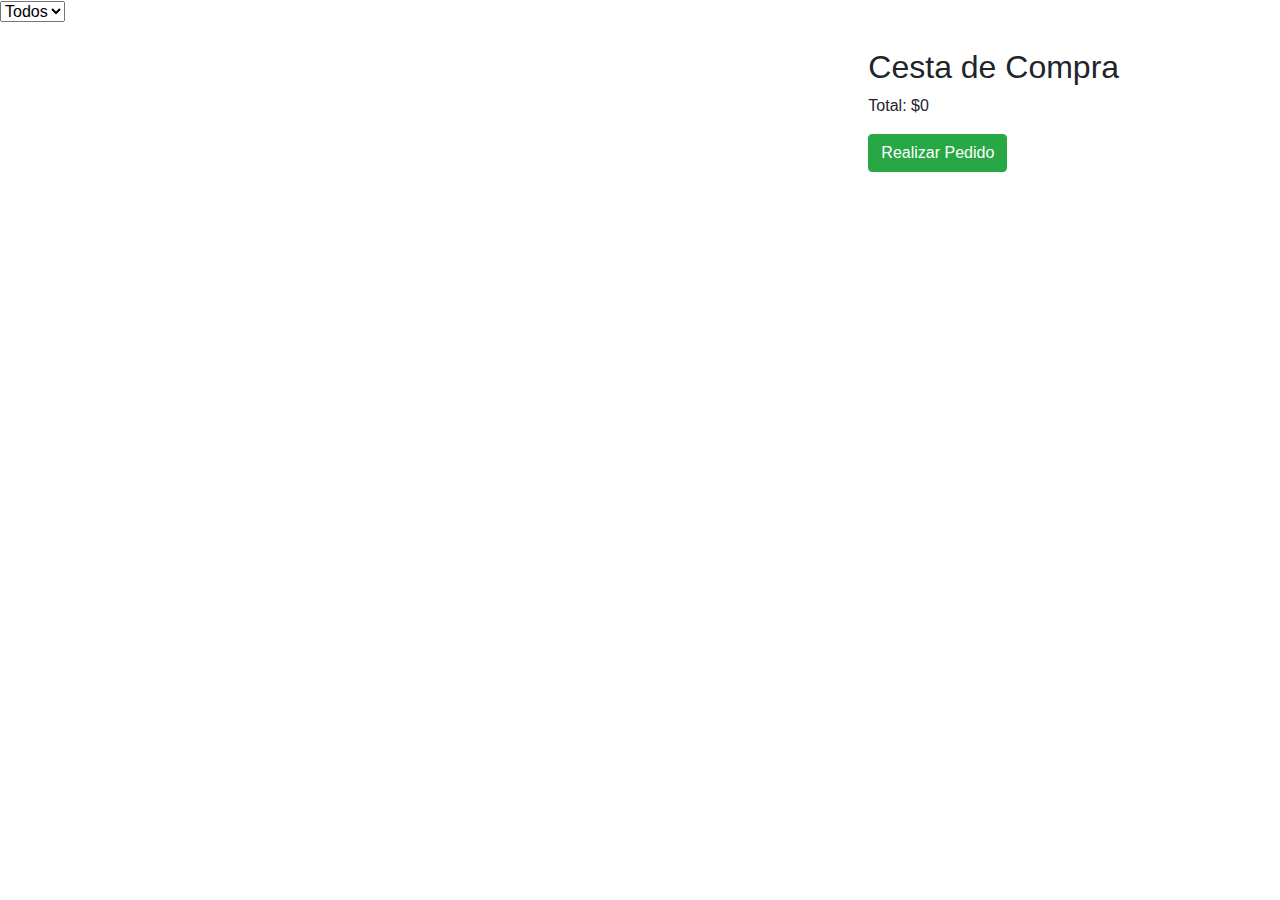
<file: index.html>
<!DOCTYPE html>
<html lang="es">

<head>
    <meta charset="UTF-8">
    <meta name="viewport" content="width=device-width, initial-scale=1.0">
    <title>Tienda Online | Inicio</title>
    <link href="https://stackpath.bootstrapcdn.com/bootstrap/4.5.2/css/bootstrap.min.css" rel="stylesheet">
    <link rel="stylesheet" href="styles/style.css">

</head>

<body>
    <div id="barraDeNavegacion"></div>
    <div class="mb-4">
        <select id="filtroCategoria" class="form-select">
            <option value="Todos">Todos</option>
        </select>
    </div>
    <div class="container-fluid">
        <div class="row">
            <div class="col-md-8" id="productos">
            </div>
            <div class="col-md-4" id="cestaCompra">
                <h2>Cesta de Compra</h2>
                <ul id="listaCesta" class="list-group"></ul>
                <p>Total: $<span id="totalCompra">0</span></p>
                <button id="realizarPedido" class="btn btn-success">Realizar Pedido</button>
            </div>
        </div>
    </div>
    <div id="footer">
    </div>

    <!-- Scripts JS -->
    <script src="https://code.jquery.com/jquery-3.7.1.min.js"
        integrity="sha256-/JqT3SQfawRcv/BIHPThkBvs0OEvtFFmqPF/lYI/Cxo=" crossorigin="anonymous"></script>
    <script src="https://stackpath.bootstrapcdn.com/bootstrap/4.5.2/js/bootstrap.min.js"></script>
    <script src="js/comun.js"></script>
    <script src="js/tienda.js"></script>
</body>

</html>
</file>
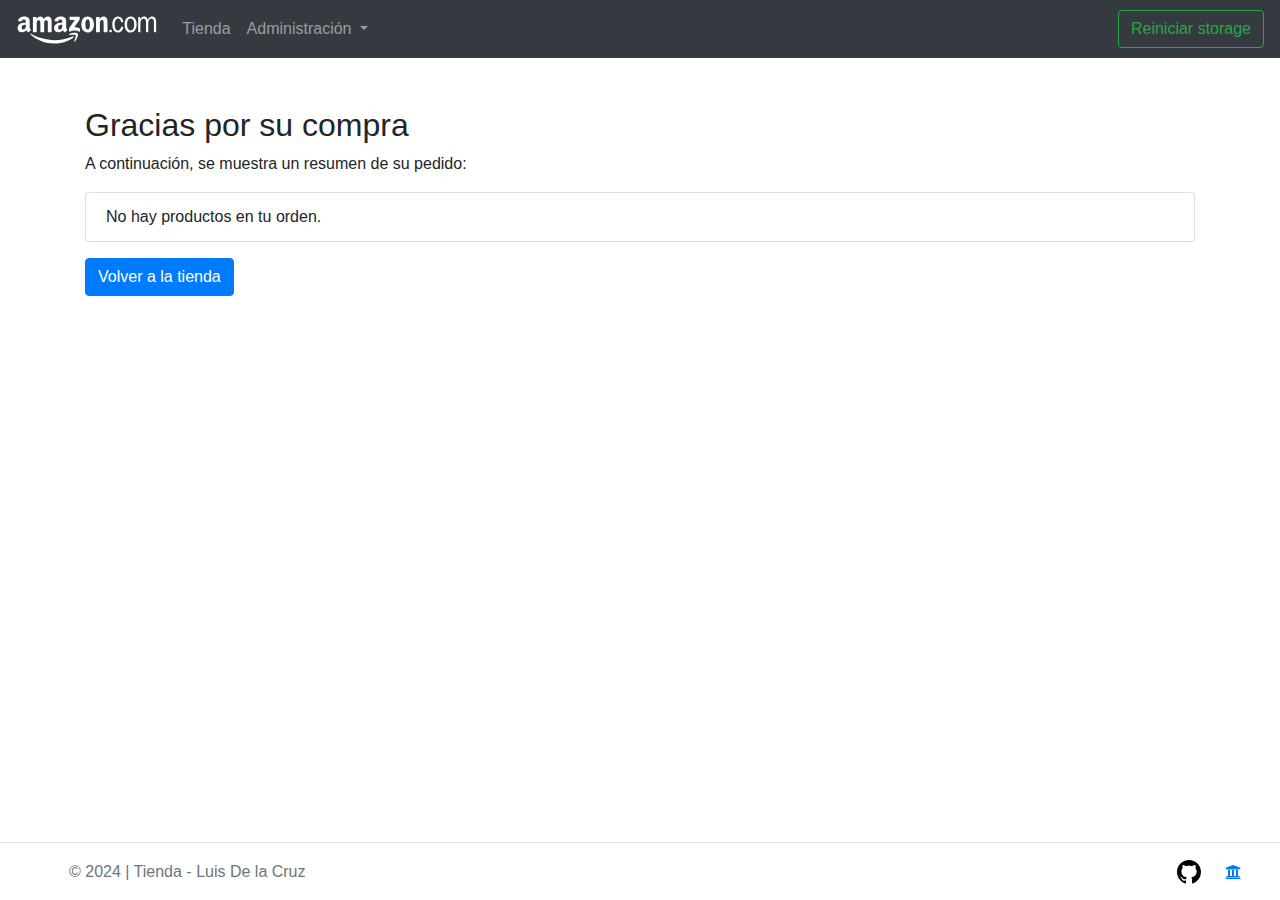
<file: confirmacion.html>
<!DOCTYPE html>
<html lang="es">

<head>
    <meta charset="UTF-8">
    <meta name="viewport" content="width=device-width, initial-scale=1.0">
    <title>Orden Realizada</title>
    <link href="https://stackpath.bootstrapcdn.com/bootstrap/4.5.2/css/bootstrap.min.css" rel="stylesheet">
</head>

<body>
    <div id="barraDeNavegacion"></div>
    <div class="container mt-5">
        <h2>Gracias por su compra</h2>
        <p>A continuación, se muestra un resumen de su pedido:</p>
        <ul id="listaProductosOrdenados" class="list-group mb-3">
        </ul>

        <a href="./index.html" class="btn btn-primary">Volver a la tienda</a>
    </div>
    <div id="footer"></div>
    <script src="https://code.jquery.com/jquery-3.7.1.min.js"></script>
    <script src="js/comun.js"></script>
    <script src="js/orden.js"></script>
</body>

</html>
</file>
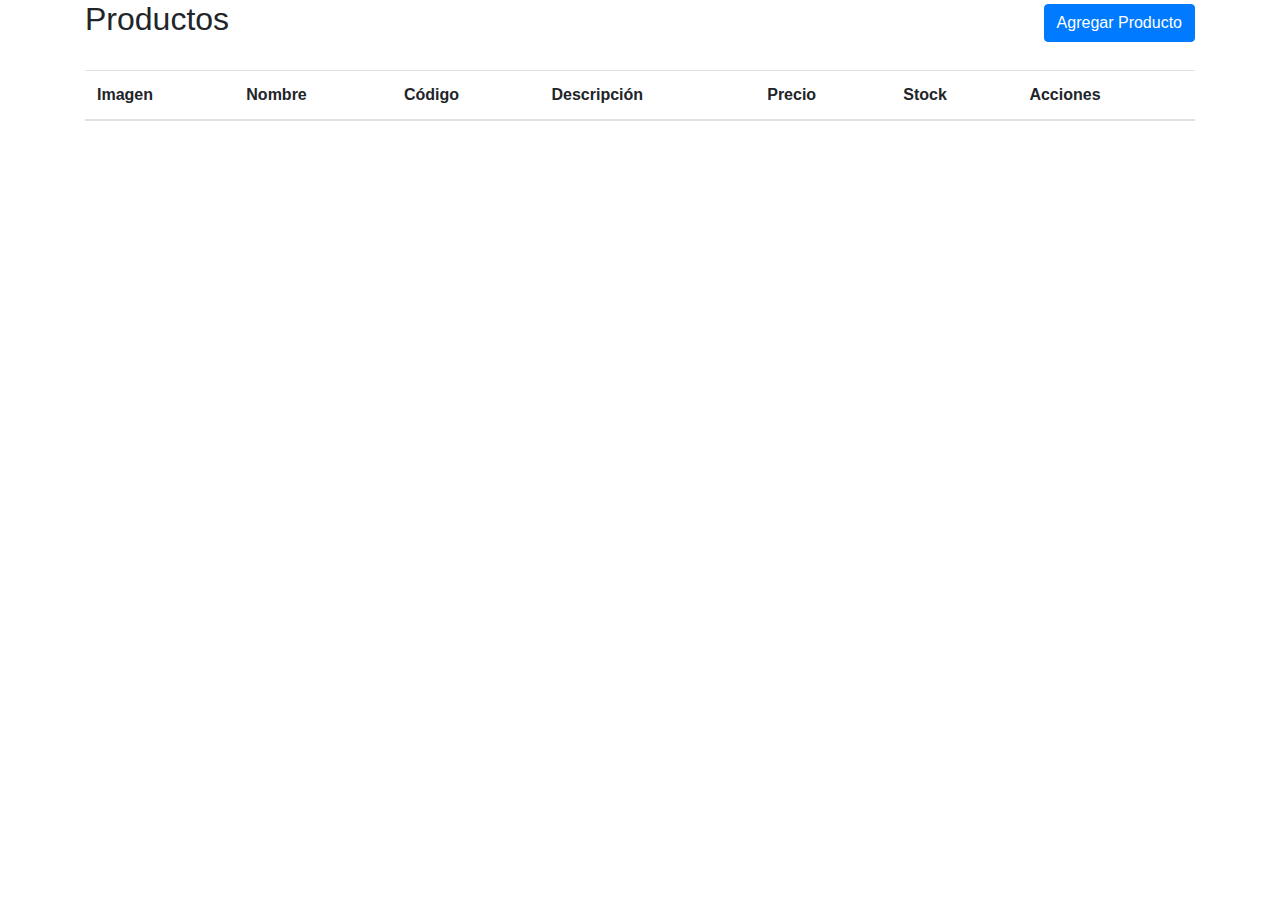
<file: productos.html>
<!DOCTYPE html>
<html lang="es">

<head>
    <meta charset="UTF-8">
    <meta name="viewport" content="width=device-width, initial-scale=1.0">
    <title>Tienda Online | Productos </title>
    <link href="https://stackpath.bootstrapcdn.com/bootstrap/4.5.2/css/bootstrap.min.css" rel="stylesheet">
</head>

<body>
    <div id="barraDeNavegacion"></div>
    <div class="container">
        <div class="d-flex justify-content-between align-items-center mb-4">
            <h2>Productos</h2>
            <button id="btnAgregarProducto" class="btn btn-primary">Agregar Producto</button>
        </div>
        <table class="table" id="tablaProductos">
            <thead>
                <tr>
                    <th>Imagen</th>
                    <th>Nombre</th>
                    <th>Código</th>
                    <th>Descripción</th>
                    <th>Precio</th>
                    <th>Stock</th>
                    <th>Acciones</th>
                </tr>
            </thead>
            <tbody>
            </tbody>
        </table>
    </div>
    <!-- Modal -->
    <div class="modal fade" id="productoModal" tabindex="-1" aria-labelledby="productoModalLabel" aria-hidden="true">
        <div class="modal-dialog">
            <div class="modal-content">
                <div class="modal-header">
                    <h5 class="modal-title" id="productoModalLabel">Nuevo Producto</h5>
                    <button type="button" class="close" data-dismiss="modal" aria-label="Close">
                        <span aria-hidden="true">&times;</span>
                    </button>
                </div>
                <div class="modal-body">
                    <form id="formProducto">
                        <label for="nombreProducto">Nombre</label>
                        <input type="text" class="form-control" id="nombreProducto" required>
                        <label for="imagenProducto">Imagen (path)</label>
                        <input type="text" class="form-control" id="imagenProducto" required>
                        <p class="text-muted">Ejemplo: images/imagen.jpg (Debe existir la imagen en la carpeta
                            images)</p>
                        <input type="hidden" id="productoId">
                        <div class="form-group">
                            <label for="codigoProducto">Código</label>
                            <input type="text" class="form-control" id="codigoProducto" required>
                        </div>
                        <div class="form-group">
                            <label for="categoriaProducto">Categoría</label>
                            <select class="form-control" id="categoriaProducto" required>
                                <option value="">Selecciona una categoría</option>
                            </select>
                        </div>
                        <div class="form-group">
                            <label for="descripcionProducto">Descripción</label>
                            <input type="text" class="form-control" id="descripcionProducto" required>
                        </div>
                        <div class="form-group">
                            <label for="precioProducto">Precio</label>
                            <input type="number" class="form-control" id="precioProducto" step="0.01" required>
                        </div>
                        <div class="form-group">
                            <label for="stockProducto">Stock</label>
                            <input type="number" class="form-control" id="stockProducto" required>
                        </div>
                    </form>
                </div>
                <div class="modal-footer">
                    <button type="button" class="btn btn-secondary" data-dismiss="modal">Cerrar</button>
                    <button type="button" class="btn btn-primary" id="guardarProducto">Guardar</button>
                </div>
            </div>
        </div>
    </div>
    <div id="footer">
    </div>
    <!-- Scripts JS -->
    <script src="https://code.jquery.com/jquery-3.7.1.min.js"
        integrity="sha256-/JqT3SQfawRcv/BIHPThkBvs0OEvtFFmqPF/lYI/Cxo=" crossorigin="anonymous"></script>
    <script src="https://stackpath.bootstrapcdn.com/bootstrap/4.5.2/js/bootstrap.min.js"></script>
    <script src="js/comun.js"></script>
    <script src="js/productos.js"></script>
</body>

</html>
</file>
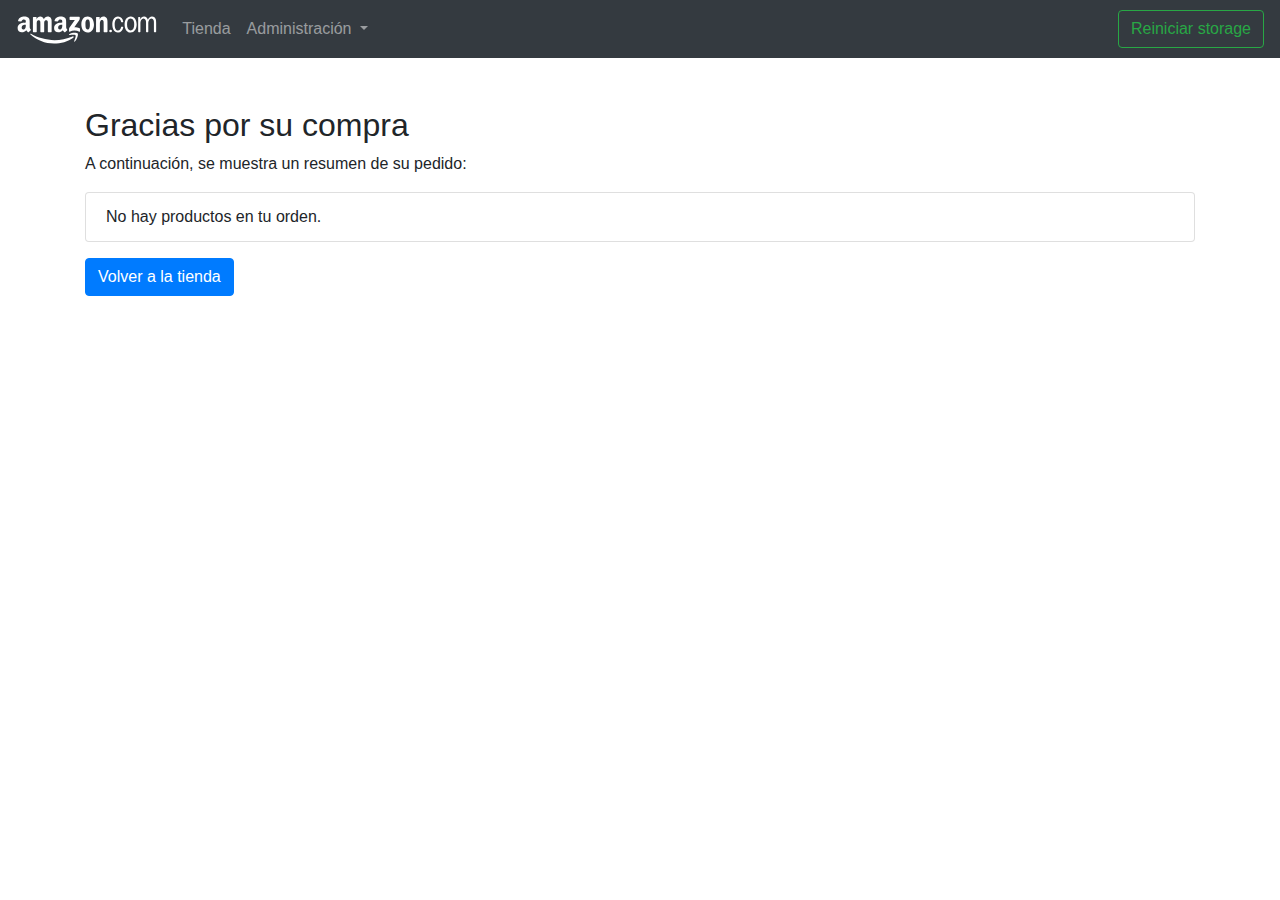
<file: realizado.html>
<!DOCTYPE html>
<html lang="es">

<head>
    <meta charset="UTF-8">
    <meta name="viewport" content="width=device-width, initial-scale=1.0">
    <title>Orden Realizada</title>
    <link href="https://stackpath.bootstrapcdn.com/bootstrap/4.5.2/css/bootstrap.min.css" rel="stylesheet">
</head>

<body>
    <div id="barraDeNavegacion"></div>
    <div class="container mt-5">
        <h2>Gracias por su compra</h2>
        <p>A continuación, se muestra un resumen de su pedido:</p>
        <ul id="listaProductosOrdenados" class="list-group mb-3">
        </ul>

        <a href="./index.html" class="btn btn-primary">Volver a la tienda</a>
    </div>

    <script src="https://code.jquery.com/jquery-3.7.1.min.js"></script>
    <script src="js/comun.js"></script>
    <script src="js/orden.js"></script>
</body>

</html>
</file>
<file: styles/style.css>
.card-img-top {
    width: 100%;
    transition: transform 0.5s ease;
}

.card:hover .card-img-top {
    transform: scale(1.1);
}

.card-img-top {
    width: 100%;
    height: auto;
    height: 250px;
    object-fit: contain;
    transition: transform 0.5s ease;
}

.card-body {
    height: 300px;
    display: flex;
    flex-direction: column;
    justify-content: space-between;


}

.card-text {
    font-size: 0.9rem;
}
</file>
